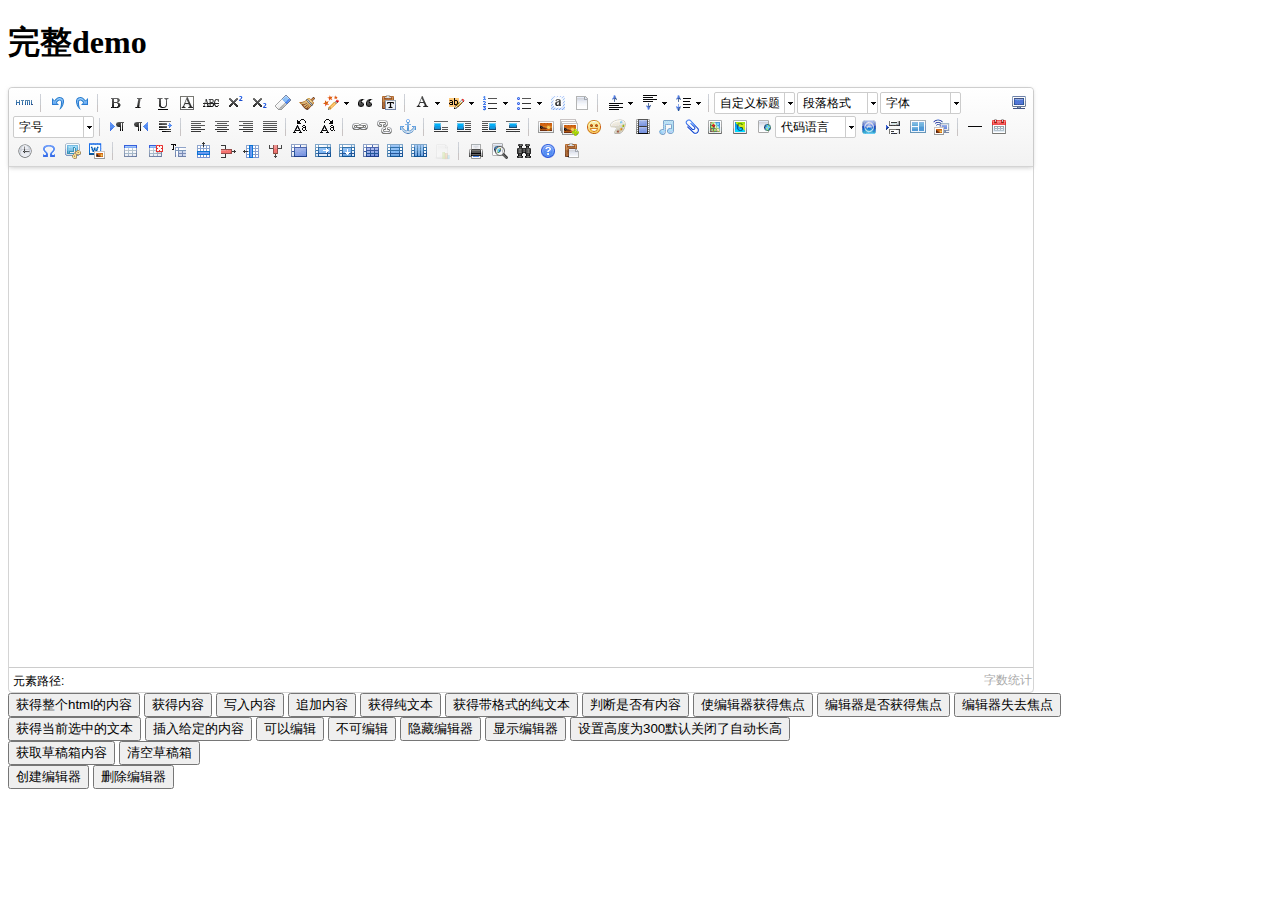
<file: src/main/webapp/static/plugins/ueditor/1.4.3.1/index.html>
<!DOCTYPE HTML PUBLIC "-//W3C//DTD HTML 4.01 Transitional//EN"
        "http://www.w3.org/TR/html4/loose.dtd">
<html>
<head>
    <title>完整demo</title>
    <meta http-equiv="Content-Type" content="text/html;charset=utf-8"/>
    <script type="text/javascript" charset="utf-8" src="ueditor.config.js"></script>
    <script type="text/javascript" charset="utf-8" src="ueditor.all.min.js"> </script>
    <!--建议手动加在语言，避免在ie下有时因为加载语言失败导致编辑器加载失败-->
    <!--这里加载的语言文件会覆盖你在配置项目里添加的语言类型，比如你在配置项目里配置的是英文，这里加载的中文，那最后就是中文-->
    <script type="text/javascript" charset="utf-8" src="lang/zh-cn/zh-cn.js"></script>

    <style type="text/css">
        div{
            width:100%;
        }
    </style>
</head>
<body>
<div>
    <h1>完整demo</h1>
    <script id="editor" type="text/plain" style="width:1024px;height:500px;"></script>
</div>
<div id="btns">
    <div>
        <button onclick="getAllHtml()">获得整个html的内容</button>
        <button onclick="getContent()">获得内容</button>
        <button onclick="setContent()">写入内容</button>
        <button onclick="setContent(true)">追加内容</button>
        <button onclick="getContentTxt()">获得纯文本</button>
        <button onclick="getPlainTxt()">获得带格式的纯文本</button>
        <button onclick="hasContent()">判断是否有内容</button>
        <button onclick="setFocus()">使编辑器获得焦点</button>
        <button onmousedown="isFocus(event)">编辑器是否获得焦点</button>
        <button onmousedown="setblur(event)" >编辑器失去焦点</button>

    </div>
    <div>
        <button onclick="getText()">获得当前选中的文本</button>
        <button onclick="insertHtml()">插入给定的内容</button>
        <button id="enable" onclick="setEnabled()">可以编辑</button>
        <button onclick="setDisabled()">不可编辑</button>
        <button onclick=" UE.getEditor('editor').setHide()">隐藏编辑器</button>
        <button onclick=" UE.getEditor('editor').setShow()">显示编辑器</button>
        <button onclick=" UE.getEditor('editor').setHeight(300)">设置高度为300默认关闭了自动长高</button>
    </div>

    <div>
        <button onclick="getLocalData()" >获取草稿箱内容</button>
        <button onclick="clearLocalData()" >清空草稿箱</button>
    </div>

</div>
<div>
    <button onclick="createEditor()">
    创建编辑器</button>
    <button onclick="deleteEditor()">
    删除编辑器</button>
</div>

<script type="text/javascript">

    //实例化编辑器
    //建议使用工厂方法getEditor创建和引用编辑器实例，如果在某个闭包下引用该编辑器，直接调用UE.getEditor('editor')就能拿到相关的实例
    var ue = UE.getEditor('editor');


    function isFocus(e){
        alert(UE.getEditor('editor').isFocus());
        UE.dom.domUtils.preventDefault(e)
    }
    function setblur(e){
        UE.getEditor('editor').blur();
        UE.dom.domUtils.preventDefault(e)
    }
    function insertHtml() {
        var value = prompt('插入html代码', '');
        UE.getEditor('editor').execCommand('insertHtml', value)
    }
    function createEditor() {
        enableBtn();
        UE.getEditor('editor');
    }
    function getAllHtml() {
        alert(UE.getEditor('editor').getAllHtml())
    }
    function getContent() {
        var arr = [];
        arr.push("使用editor.getContent()方法可以获得编辑器的内容");
        arr.push("内容为：");
        arr.push(UE.getEditor('editor').getContent());
        alert(arr.join("\n"));
    }
    function getPlainTxt() {
        var arr = [];
        arr.push("使用editor.getPlainTxt()方法可以获得编辑器的带格式的纯文本内容");
        arr.push("内容为：");
        arr.push(UE.getEditor('editor').getPlainTxt());
        alert(arr.join('\n'))
    }
    function setContent(isAppendTo) {
        var arr = [];
        arr.push("使用editor.setContent('欢迎使用ueditor')方法可以设置编辑器的内容");
        UE.getEditor('editor').setContent('欢迎使用ueditor', isAppendTo);
        alert(arr.join("\n"));
    }
    function setDisabled() {
        UE.getEditor('editor').setDisabled('fullscreen');
        disableBtn("enable");
    }

    function setEnabled() {
        UE.getEditor('editor').setEnabled();
        enableBtn();
    }

    function getText() {
        //当你点击按钮时编辑区域已经失去了焦点，如果直接用getText将不会得到内容，所以要在选回来，然后取得内容
        var range = UE.getEditor('editor').selection.getRange();
        range.select();
        var txt = UE.getEditor('editor').selection.getText();
        alert(txt)
    }

    function getContentTxt() {
        var arr = [];
        arr.push("使用editor.getContentTxt()方法可以获得编辑器的纯文本内容");
        arr.push("编辑器的纯文本内容为：");
        arr.push(UE.getEditor('editor').getContentTxt());
        alert(arr.join("\n"));
    }
    function hasContent() {
        var arr = [];
        arr.push("使用editor.hasContents()方法判断编辑器里是否有内容");
        arr.push("判断结果为：");
        arr.push(UE.getEditor('editor').hasContents());
        alert(arr.join("\n"));
    }
    function setFocus() {
        UE.getEditor('editor').focus();
    }
    function deleteEditor() {
        disableBtn();
        UE.getEditor('editor').destroy();
    }
    function disableBtn(str) {
        var div = document.getElementById('btns');
        var btns = UE.dom.domUtils.getElementsByTagName(div, "button");
        for (var i = 0, btn; btn = btns[i++];) {
            if (btn.id == str) {
                UE.dom.domUtils.removeAttributes(btn, ["disabled"]);
            } else {
                btn.setAttribute("disabled", "true");
            }
        }
    }
    function enableBtn() {
        var div = document.getElementById('btns');
        var btns = UE.dom.domUtils.getElementsByTagName(div, "button");
        for (var i = 0, btn; btn = btns[i++];) {
            UE.dom.domUtils.removeAttributes(btn, ["disabled"]);
        }
    }

    function getLocalData () {
        alert(UE.getEditor('editor').execCommand( "getlocaldata" ));
    }

    function clearLocalData () {
        UE.getEditor('editor').execCommand( "clearlocaldata" );
        alert("已清空草稿箱")
    }
</script>
</body>
</html>
</file>
